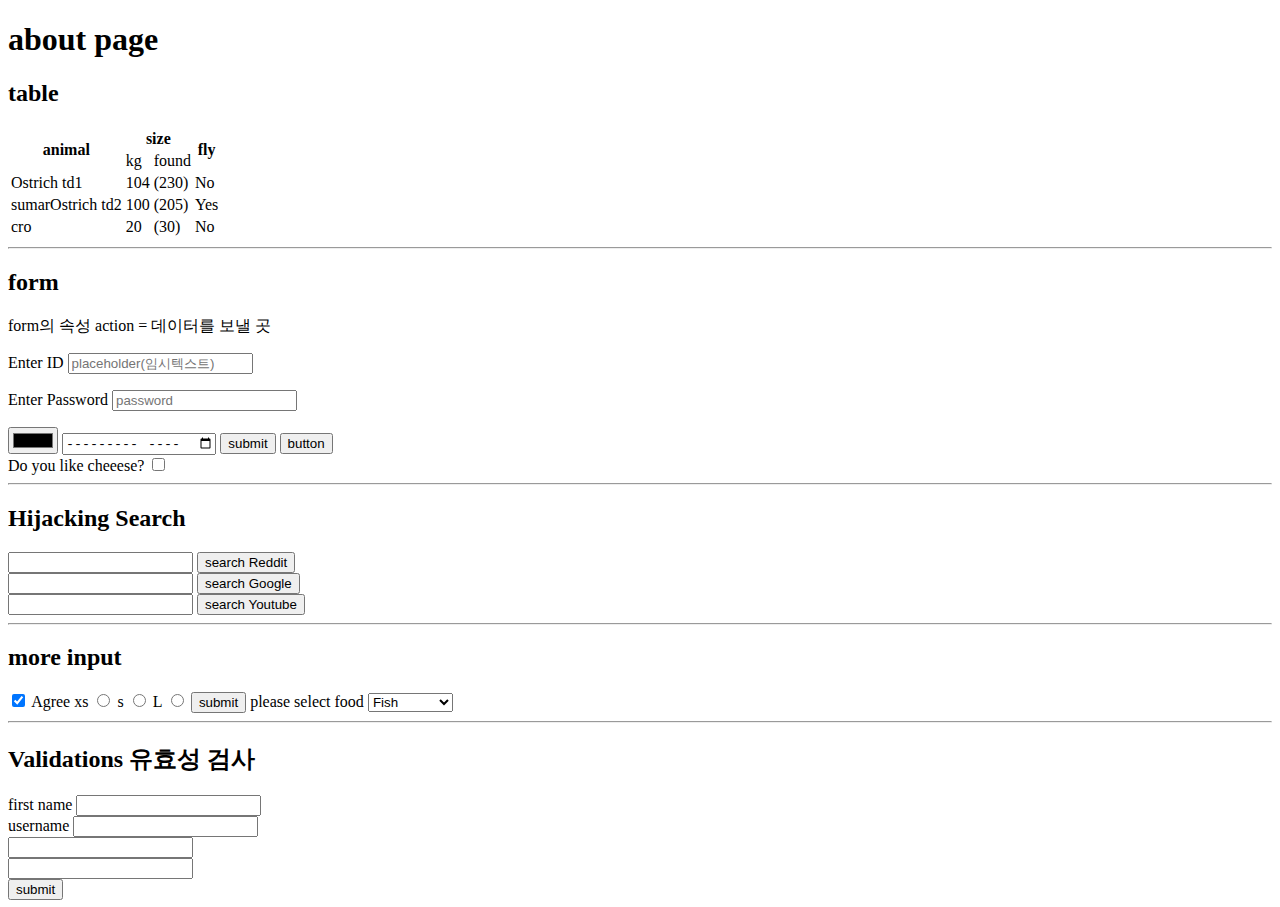
<file: about.html>
<!DOCTYPE html>
<html lang="en">

<head>
    <meta charset="UTF-8">
    <meta http-equiv="X-UA-Compatible" content="IE=edge">
    <meta name="viewport" content="width=device-width, initial-scale=1.0">
    <title>about page </title>
</head>

<body>
    <h1>about page</h1>

    <h2>table</h2>
    <table>
        <thead>
            <tr>
                <th rowspan="2">animal</th>
                <th colspan="2">size</th>
                <th rowspan="2">fly</th>
            </tr>
            <tr>
                <td>kg</td>
                <td>found</td>
            </tr>

        </thead>
        <tbody>
            <tr>
                <td>Ostrich td1</td>
                <td>104</td>
                <td>(230)</td>
                <td>No</td>
            </tr>
            <tr>
                <td>sumarOstrich td2</td>
                <td>100</td>
                <td>(205)</td>
                <td>Yes</td>
            </tr>
            <tr>
                <td>cro</td>
                <td>20</td>
                <td>(30)</td>
                <td>No</td>
            </tr>
        </tbody>
    </table>

    <hr>
    <h2>form</h2>
    <p>form의 속성 action = 데이터를 보낼 곳</p>
    <form action="/tacos">
        <p>
            <label for="id">Enter ID</label>
            <input type="text" id="id" placeholder="placeholder(임시텍스트)" name="userid">
        </p>
        <p>
            <label for="password">Enter Password</label>
            <input type="password" id="password" placeholder="password">
        </p>
        <input type="color">
        <input type="month">
        <button> submit</button>
        <button type="button"> button </button>
    </form>

    <label for="cheese">Do you like cheeese?</label>
    <input type="checkbox" name="cheese" id="cheese">

    <hr>
    <h2>Hijacking Search</h2>
    <form action="https://www.reddit.com/search/?q=silkie">
        <input type="text" name="q">
        <button>search Reddit</button>
    </form>

    <form action="https://www.google.com/search">
        <input type="text" name="q">
        <button>search Google</button>
    </form>

    <form action="https://www.youtube.com/results">
        <input type="text" name="search_query">
        <button>search Youtube</button>
    </form>
    <hr>

    <h2>more input</h2>
    <form action="/birds">
        <input type="checkbox" name="agrre_tos" id="agree" checked>
        <label for="agree">Agree</label>

        <label for="xs">xs</label>
        <input type="radio" name="size" id="xs" value="helloxs">
        <label for="s">s</label>
        <input type="radio" name="size" id="s">
        <label for="L">L</label>
        <input type="radio" name="size" id="L">
        <button>submit</button>

        <label for="">please select food</label>
        <select name="meal" id="meal">
            <option value="fish">Fish</option>
            <option value="veget">vegetarian</option>
            <option value="steack">steak</option>
        </select>
        <hr>
        <h2>Validations 유효성 검사</h2>
        <form action="/birds">
            <div>
                <label for="first">first name</label>
                <input type="text" name="first" id="first" required>
            </div>
            <div>
                <label for="username">username</label>
                <input type="text" name="username" id="username" minlength="5" maxlength="10">
            </div>
            <div>
                <input type="email" required>
            </div>
            <div>
                <input type="url" required>
            </div>
            <button>submit</button>
        </form>
    </form>










</body>

</html>
</file>
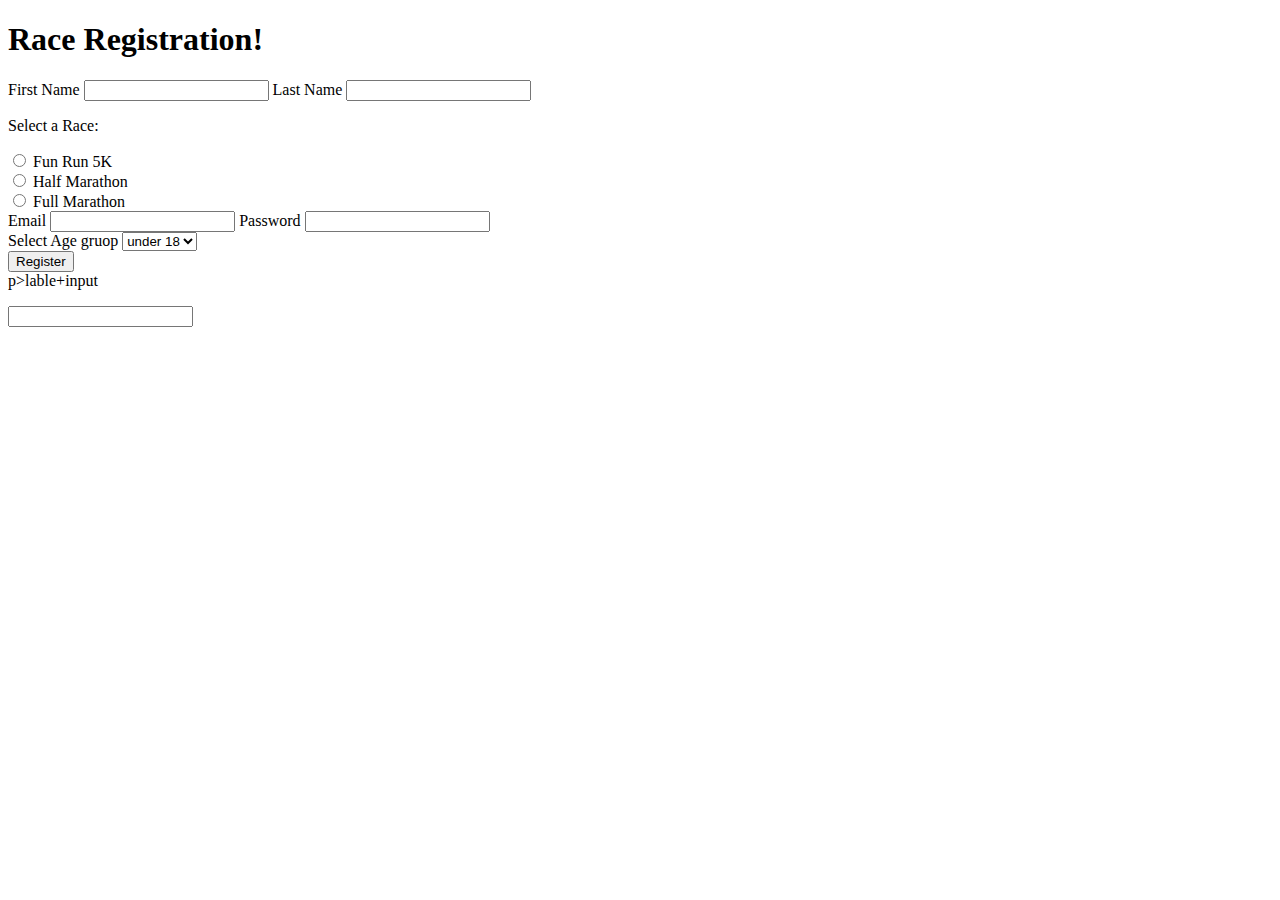
<file: htmlTest.html>
<!DOCTYPE html>
<html lang="ko">

<head>
    <meta charset="UTF-8">
    <meta name="viewport" content="width=device-width, initial-scale=1.0">
    <title>Document</title>
</head>

<body>
    <h1>Race Registration!</h1>

    <form action="/where">
        <div>
            <label for="fistname">First Name</label>
            <input type="text" name="firstname" id="firstname" required>

            <label for="lastname">Last Name</label>
            <input type="text" name="lastname" id="lastname" required>
        </div>

        <p>Select a Race:</p>
        <div>
            <input type="radio" name="race" id="5k" value="5k">
            <label for="5k">Fun Run 5K</label>
            <!-- 편의상 id="5k"라고 적었지만 id는 숫자가 먼저와선 X -->
        </div>
        <div>
            <input type="radio" name="race" id="Half" value="Half">
            <label for="Half">Half Marathon</label>
        </div>
        <div>
            <input type="radio" nagit pgit me="race" id="Full" value="Full">
            <label for="Full">Full Marathon</label>
        </div>
        <div>
            <label for="email">Email</label>
            <input type="email" name="email" id="email">
            <label for="password">Password</label>
            <input type="password" name="password" id="passwrod" required>
        </div>

        <div>
            <label for="gruop">Select Age gruop</label>
            <select id="gruop" name="gruop">
                <option value="kids">under 18</option>
                <option value="tt">20~30</option>
                <option value="adult">over 30</option>
            </select>
        </div>

        <button>Register</button>
    </form>
</body>

p>lable+input

<p>
    <lable></lable>
    <input type="text">
</p>

</html>
</file>
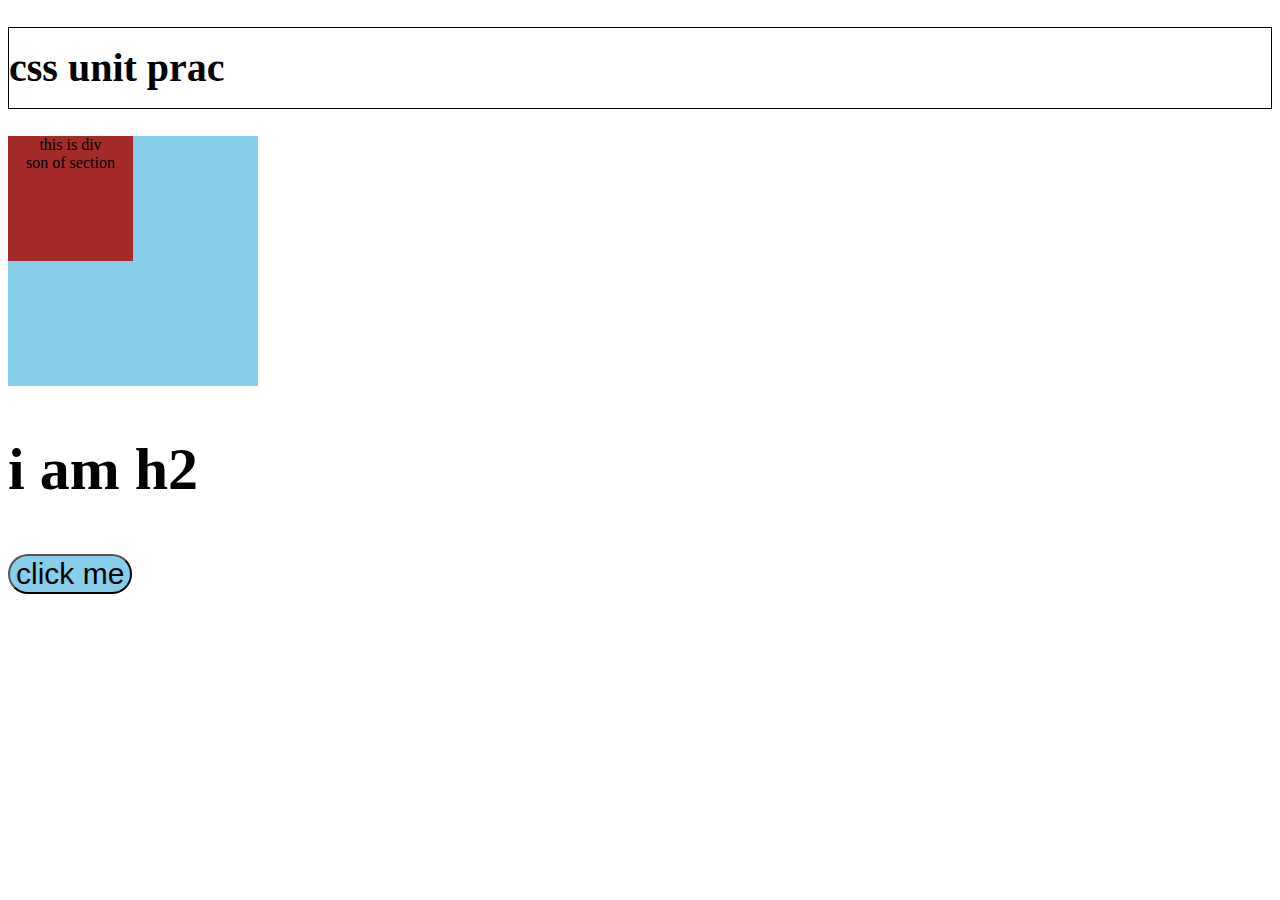
<file: cssUnit/cssUnit.html>
<!DOCTYPE html>
<html lang="en">

<head>
    <meta charset="UTF-8">
    <meta http-equiv="X-UA-Compatible" content="IE=edge">
    <meta name="viewport" content="width=device-width, initial-scale=1.0">
    <title>Document</title>
    <link rel="stylesheet" href="app.css">
</head>

<body>
    <h1>css unit prac</h1>
    <section>
        <div>this is div <br> son of section</div>
    </section>

    <article>
        <h2>i am h2</h2>
        <button>click me</button>
    </article>

</body>

</html>
</file>
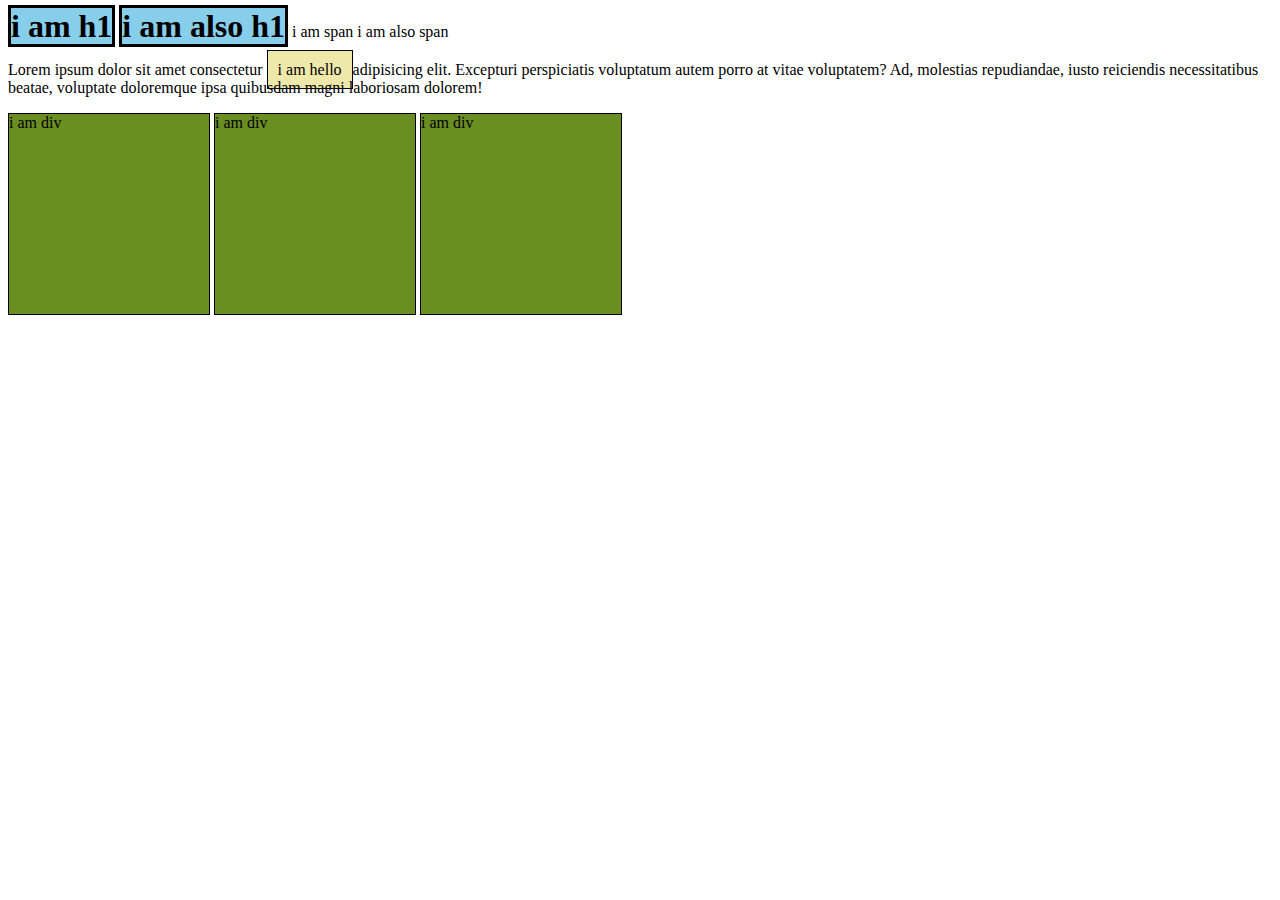
<file: Display/Display.html>
<!DOCTYPE html>
<html lang="en">

<head>
    <meta charset="UTF-8">
    <meta http-equiv="X-UA-Compatible" content="IE=edge">
    <meta name="viewport" content="width=device-width, initial-scale=1.0">
    <link rel="stylesheet" href="app.css">
    <title>Document</title>

</head>

<body>
    <h1>i am h1</h1>
    <h1>i am also h1</h1>

    <span>i am span</span>
    <span>i am also span</span>

    <p>Lorem ipsum dolor sit amet consectetur <span> i am hello</span>adipisicing elit. Excepturi perspiciatis
        voluptatum autem porro at vitae voluptatem? Ad, molestias repudiandae, iusto reiciendis necessitatibus beatae,
        voluptate doloremque ipsa quibusdam magni laboriosam dolorem!</p>

    <div>i am div</div>
    <div>i am div</div>
    <div>i am div</div>
</body>

</html>
</file>
<file: cssUnit/app.css>
section {
    background-color: skyblue;
    width: 250px;
    height: 250px;
}

div {
    text-align: center;
    background-color: brown;
    width: 50%;
    height: 50%;
    /* 여기서 단위 %는 부모요소 section의 50%로 적용된다. */
}

h1 {
    font-size: 40px;
    border: 1px solid black;
    line-height: 200%;
}

h2 {
    font-size: 2em;
    /* 부모 폰트의 2배  */
    /* em은 부모 글꼴에 대비한 현재 요소의 글꼴 크기이다.  */

}

article {
    font-size: 30px;
}

button {
    background-color: skyblue;
    font-size: 1em;
    /* em을 활용하면 부모가 늘어나면 거기에 맞춰서 할 수 있다. */
    /* em 현재 요소의 폰트 크기를 나타내면 다른 요소들에게 em을 사용해도
       폰트의 크기에 맞추어 적용된다. */
    border-radius: 1em;
}
</file>
<file: Display/app.css>
h1 {
    background-color: skyblue;
    border: 3px solid black;
    display: inline;
    /*  인라인요소로 바꿈 */
}

p span {
    background-color: #eee8aa;
    border: 1px solid black;

    width: 500px;
    /* 요소가 인라인 디스플레이라면 너비나 높이는 무시된다. */
    padding: 10px;
}

div {
    background-color: olivedrab;
    border: 1px solid black;

    width: 200px;
    height: 200px;

    display: inline-block;
}
</file>
